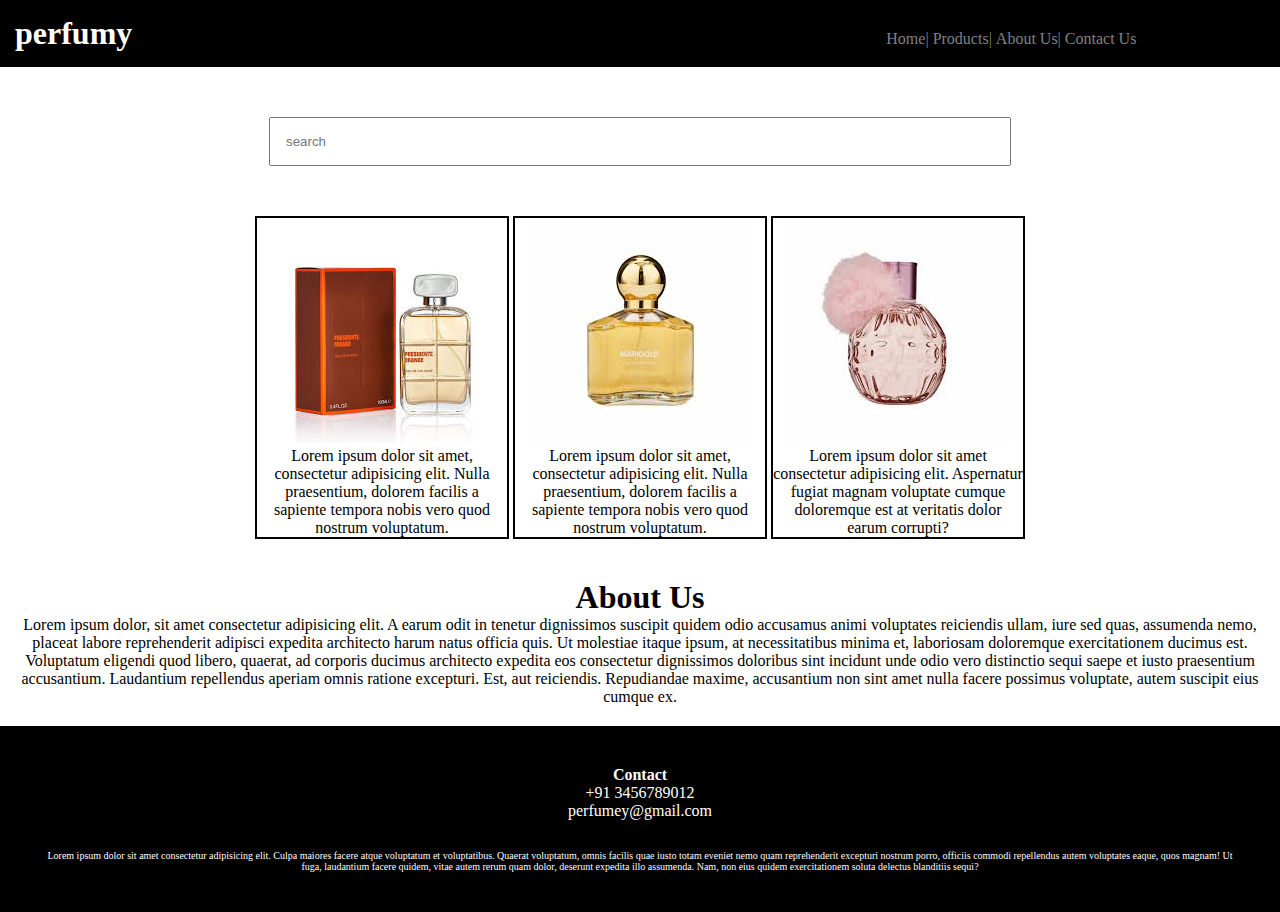
<file: index.html>
<!DOCTYPE html>
<html lang="en">
<head>
    <meta charset="UTF-8">
    <meta name="viewport" content="width=device-width, initial-scale=1.0">
    <title>perfumy</title>
    <link rel="stylesheet" href="style.css">
</head>
<body>
    <div class="header">
        <nav>
            <h1>perfumy</h1>
            <ul>
                <li>Home|</li>
                <li>Products|</li>
                <li>About Us|</li>
                <li>Contact Us</li>
            </ul>
        </nav>

    </div>
    <div class="searchbar">
        <input placeholder="search">

    </div>
    <div class="products">
        <div class="Box">
            <img src="img/n1.jpeg">
            <p>Lorem ipsum dolor sit amet, consectetur adipisicing elit. Nulla praesentium, dolorem facilis a sapiente tempora nobis vero quod nostrum voluptatum.</p>
        </div>
       
        <div class="Box">
            <img src="img/n2.jpeg">
            <p>Lorem ipsum dolor sit amet, consectetur adipisicing elit. Nulla praesentium, dolorem facilis a sapiente tempora nobis vero quod nostrum voluptatum.</p>
        </div>
        <div class="Box">
            <img src="img/n3.jpeg">
            <p>Lorem ipsum dolor sit amet consectetur adipisicing elit. Aspernatur fugiat magnam voluptate cumque doloremque est at veritatis dolor earum corrupti?</p>
        </div>



    </div>
    <div class="about">
        <h1 style="text-align: center;">About Us</h1>
        <p>Lorem ipsum dolor, sit amet consectetur adipisicing elit. A earum odit in tenetur dignissimos suscipit quidem odio accusamus animi voluptates reiciendis ullam, iure sed quas, assumenda nemo, placeat labore reprehenderit adipisci expedita architecto harum natus officia quis. Ut molestiae itaque ipsum, at necessitatibus minima et, laboriosam doloremque exercitationem ducimus est. Voluptatum eligendi quod libero, quaerat, ad corporis ducimus architecto expedita eos consectetur dignissimos doloribus sint incidunt unde odio vero distinctio sequi saepe et iusto praesentium accusantium. Laudantium repellendus aperiam omnis ratione excepturi. Est, aut reiciendis. Repudiandae maxime, accusantium non sint amet nulla facere possimus voluptate, autem suscipit eius cumque ex.</p>

    </div>
    <div class="contact">
        <h4>Contact</h4>
        <p>+91 3456789012</p>
        <p>perfumey@gmail.com</p>
        <p style="margin-top: 30px;font-size:10px ;">Lorem ipsum dolor sit amet consectetur adipisicing elit. Culpa maiores facere atque voluptatum et voluptatibus. Quaerat voluptatum, omnis facilis quae iusto totam eveniet nemo quam reprehenderit excepturi nostrum porro, officiis commodi repellendus autem voluptates eaque, quos magnam! Ut fuga, laudantium facere quidem, vitae autem rerum quam dolor, deserunt expedita illo assumenda. Nam, non eius quidem exercitationem soluta delectus blanditiis sequi?</p>

    </div>
    
</body>
</html>
</file>
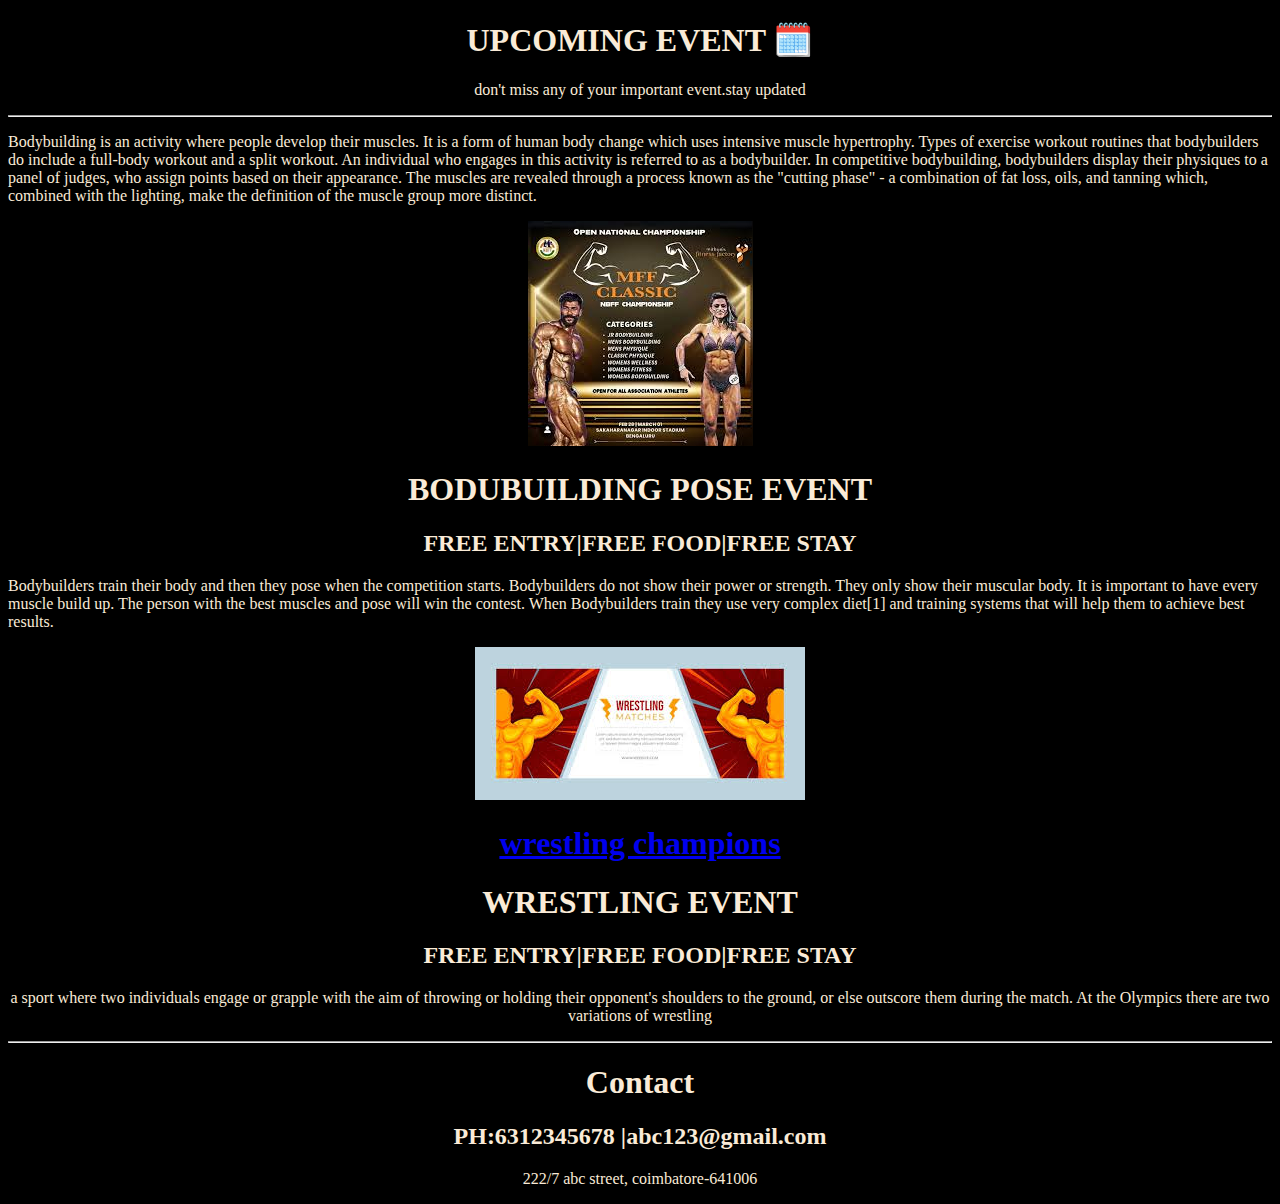
<file: bodybuilding.html>
<!DOCTYPE html>
<html>
    <head>
        <title>bodybuilding event</title>
        <link rel="icon"href="img/logo bd.jpeg">

    </head>

    <body bgcolor="black" style="color: antiquewhite;">
        <center>
        <h1>UPCOMING EVENT 🗓️</h1>
        <p>don't miss any of your important event.stay updated </p>
    </center>
    <hr>
    <p>
        Bodybuilding is an activity where people develop their muscles. It is a form of human body change which uses intensive muscle hypertrophy. Types of exercise workout routines that bodybuilders do include a full-body workout and a split workout.
An individual who engages in this activity is referred to as a bodybuilder. In competitive bodybuilding, bodybuilders display their physiques to a panel of judges, who assign points based on their appearance.
The muscles are revealed through a process known as the "cutting phase" - a combination of fat loss, oils, and tanning which, combined with the lighting, make the definition of the muscle group more distinct.
    </p>
    <center><img src="img/comp.jpeg">
        <h1>BODUBUILDING POSE EVENT</h1>
        <h2>FREE ENTRY|FREE FOOD|FREE STAY </h2>

    </center>
    <p>
        Bodybuilders train their body and then they pose when the competition starts. Bodybuilders do not show their power or strength. They only show their muscular body. It is important to have every muscle build up. The person with the best muscles and pose will win the contest. When Bodybuilders train they use very complex diet[1] and training systems that will help them to achieve best results.
    </p>
    <center>
        <img src="img/wres.jpeg">
        <h1>
            <a href="https://uww.org/events">wrestling champions</a>
        </h1>
        <h1>WRESTLING EVENT</h1>
        <h2>FREE ENTRY|FREE FOOD|FREE STAY </h2>   
<P>a sport where two individuals engage or grapple with the aim of throwing or holding their opponent's shoulders to the ground, or else outscore them during the match. At the Olympics there are two variations of wrestling</P>
    <hr>
    <h1>Contact</h1>
    <h2>PH:6312345678 |abc123@gmail.com</h2>
    <p>222/7 abc street, coimbatore-641006</p>
    </center>

    </body>
</html>
</file>
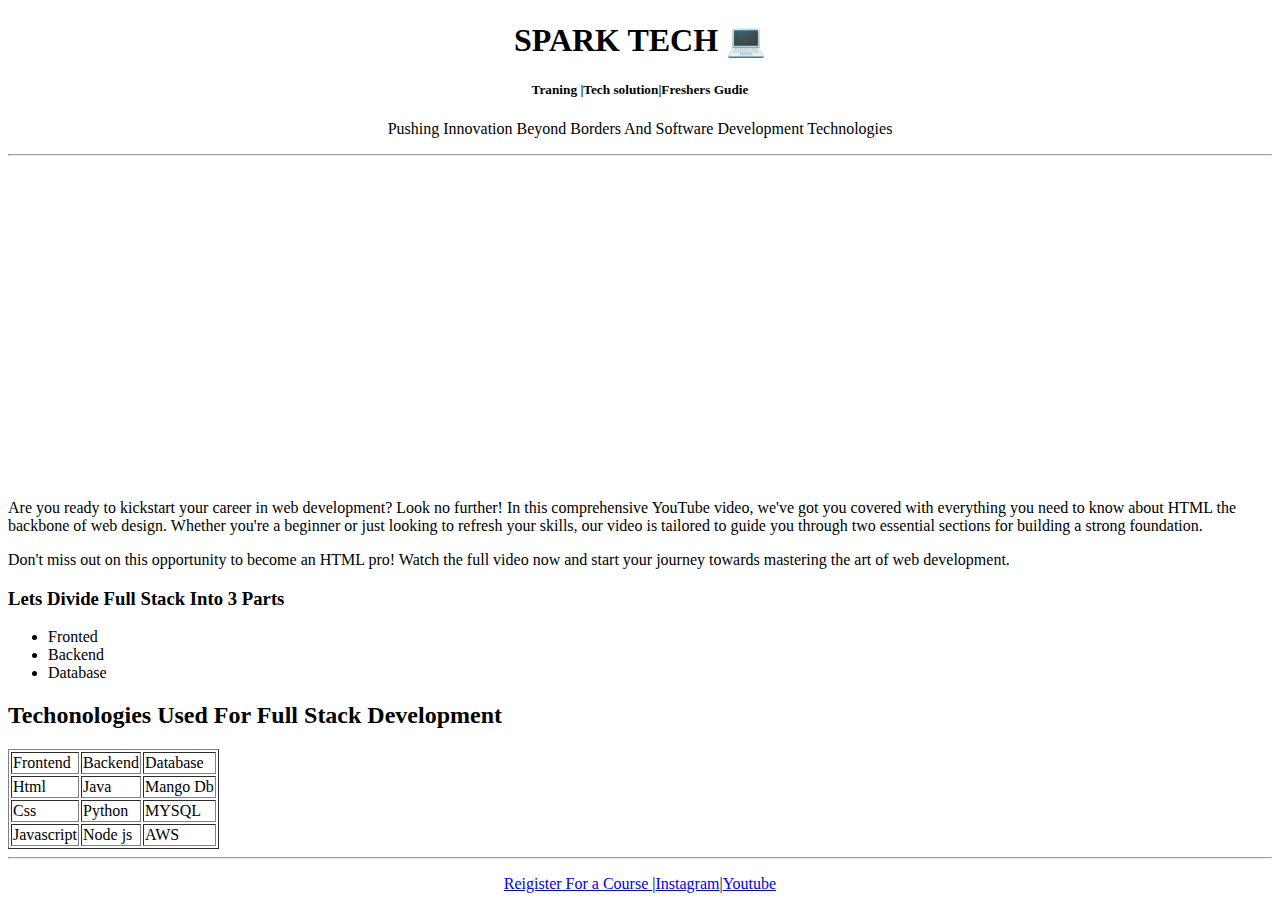
<file: new.html>
<!DOCTYPE html>
<html>
<head>
    <title>spark</title>
</head>
<body><center>
    <h1> SPARK TECH 💻</h1>
    <h5>Traning |Tech solution|Freshers Gudie</h5>
    <p>Pushing Innovation Beyond Borders And Software Development Technologies</p>
    </center>
    <hr>
    <center>
        <iframe width="560" height="315" src="https://www.youtube.com/embed/UfbfQlrloNE?si=I0UmYSq0cALJDnhL" title="YouTube video player" frameborder="0" allow="accelerometer; autoplay; clipboard-write; encrypted-media; gyroscope; picture-in-picture; web-share" referrerpolicy="strict-origin-when-cross-origin" allowfullscreen></iframe>

    </center>
    <p>
Are you ready to kickstart your career in web development? Look no further! In this comprehensive YouTube video, we've got you covered with everything you need to know about HTML  the backbone of web design. Whether you're a beginner or just looking to refresh your skills, our video is tailored to guide you through two essential sections for building a strong foundation.</p>
    <p>Don't miss out on this opportunity to become an HTML pro! Watch the full video now and start your journey towards mastering the art of web development.</p>
    <h3>Lets Divide Full Stack Into 3 Parts</h3>
    <ul>
        <li>Fronted</li>
        <li>Backend</li>
        <li>Database</li>
    </ul>
    <h2>Techonologies Used For Full Stack Development </h2>
    <table border="1">
        <tr>
            <td> Frontend</td><td>Backend</td><td>Database</td>
        </tr>
        <tr>
            <td> Html</td><td>Java</td><td>Mango Db</td>
        <tr>
            <td>Css</td><td>Python</td><td>MYSQL</td>
        </tr>
        
        <tr>
            <td>Javascript</td><td>Node js</td><td>AWS</td>
        </tr>
        
    </table>
    <hr>
    <p><center>
    <a href="register.html">Reigister For a Course </a>|<a href="https://www.instagram.com/sparkout_tech?igsh=Z2Rmdm1zazg5c2U1">Instagram</a>|<a href="https://www.youtube.com/@SparkOutTech">Youtube</a>
    </center></p>
</body>
</html>
</file>
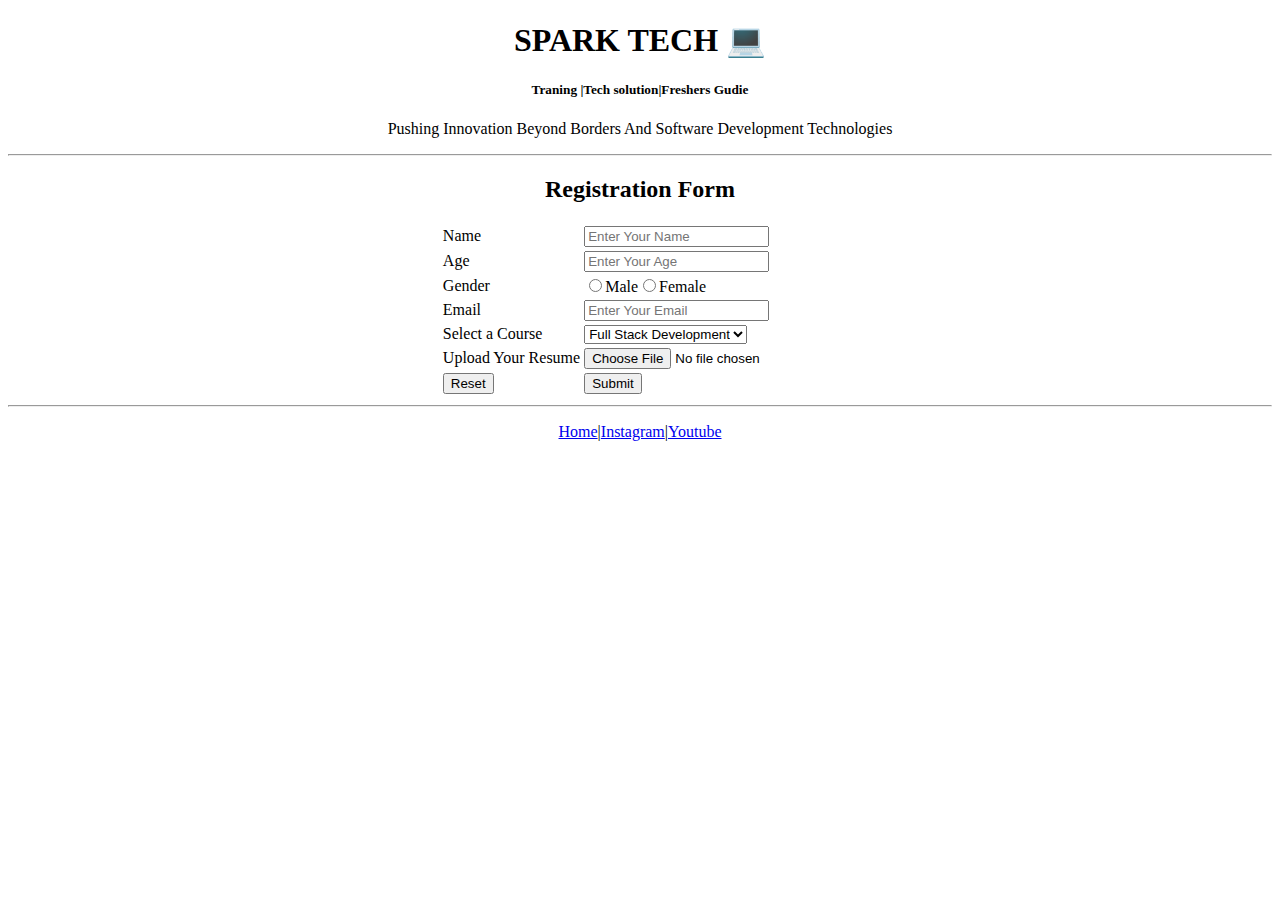
<file: register.html>
<!DOCTYPE html>
<html>
<head>
        <title>Register For A Course</title>

</head>
<body>
    <center>
        <h1> SPARK TECH 💻</h1>
        <h5>Traning |Tech solution|Freshers Gudie</h5>
        <p>Pushing Innovation Beyond Borders And Software Development Technologies</p>
        </center>
        <hr>
        <center>
            <h2>Registration Form</h2>
                <form>
                    <table>
                        <tr>
                            <td>Name</td><td><input type="text" placeholder="Enter Your Name"></td>
                        </tr>
                        <tr>
                            <td>Age</td><td><input type="number" placeholder="Enter Your Age"></td>
                        </tr>
                        <tr>
                            <td>Gender</td><td><input type="radio">Male<input type="radio">Female</td>
                            
                        </tr>
                        <tr>
                            <td>Email</td><td><input type="email" placeholder="Enter Your Email"></td>
                        </tr>
                        <tr>
                            <td>Select a Course</td><td><select>
                                <option>
                                    Full Stack Development
                                </option>
                                <option>
                                    python
                                </option>
                                <option>
                                    java
                                </option>
                            </select></td>
                        </tr>
                        <tr>
                            <td>Upload Your Resume</td><td><input type="file" placeholder="Choosen File"></td>
                        </tr>
                        <tr>
                            <td><input type="reset"></td><td><input type="submit"></td>
                        </tr>
                        
                    </table>
                    <hr>
                    <p><center>
                        <a href="new.html">Home</a>|<a href="https://www.instagram.com/sparkout_tech?igsh=Z2Rmdm1zazg5c2U1">Instagram</a>|<a href="https://www.youtube.com/@SparkOutTech">Youtube</a>
                        </center></p>
                </form>
        </center>
          
    
</body>
</html>
</file>
<file: style.css>
*{
    margin: 0;
    padding: 0;
}
nav{
    background-color: black;
    color: white;
    padding: 15px;
}
li,h1,ul{
    display: inline;
}
ul{
    margin-left: 60%;
}
li{
    color: gray;
    cursor: pointer;
}
li:hover{
    color: white;
}
input{
    width: 60%;
    padding:15px;
}
.searchbar{
    padding: 50px;
    text-align: center;
}
.Box{
    border-color:black ;
    border-width: 2px;
    border-style: solid;
    display: inline-block;
    width: 250px;
}
.Box:hover{
    background-color: black;
    color: white;

}
.products{
    text-align: center;
}
.about{
    text-align: center;
    margin-top: 20px;
    padding: 20px;
}
.contact{
    background-color: black;
    color: white;
    text-align: center;
    padding: 40px;
}
</file>
